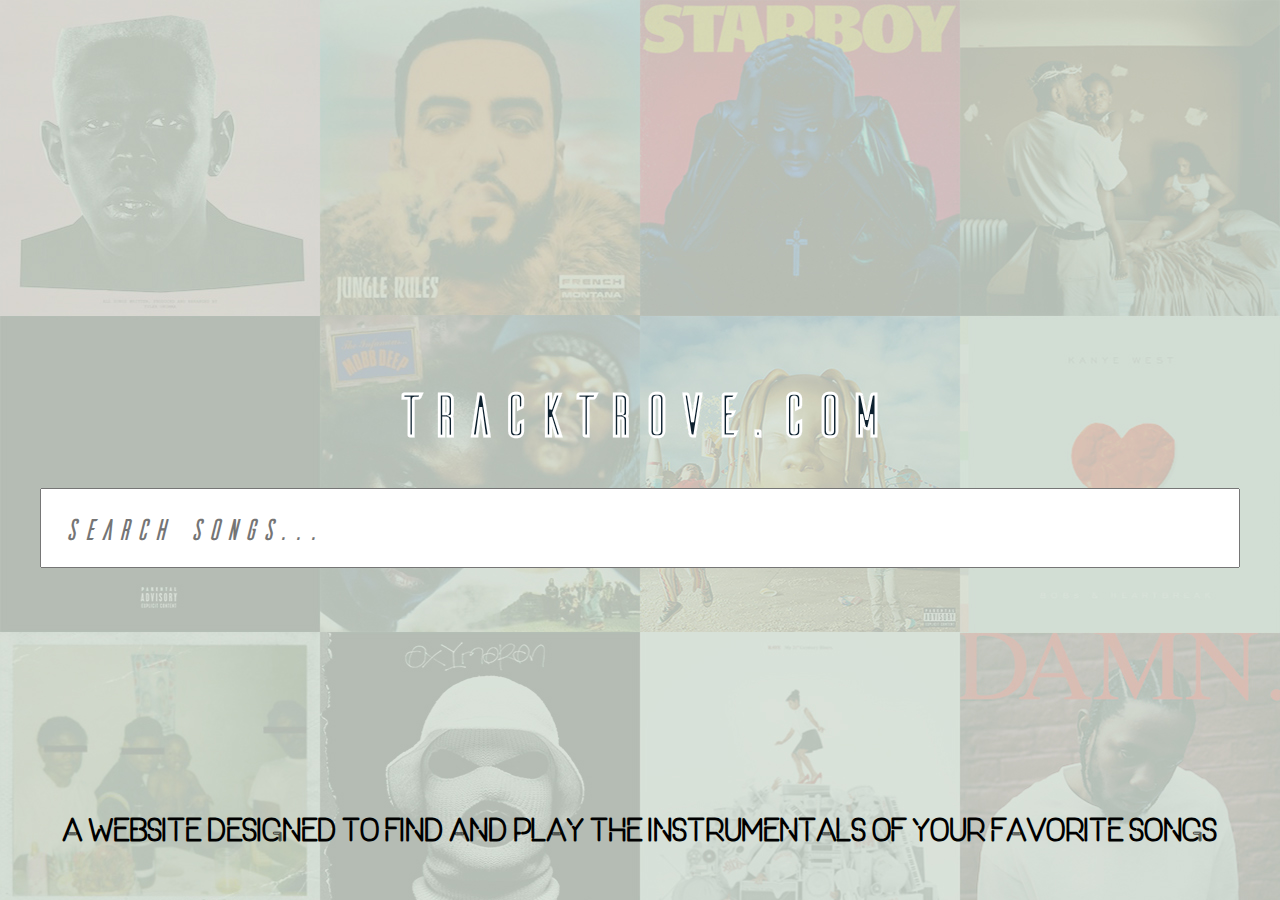
<file: index.html>
<!DOCTYPE html>
<html lang="en">
<head>
  <link rel="stylesheet" href="style.css">
  <meta charset="UTF-8">
  <meta name="viewport" content="width=device-width, initial-scale=1.0">
  <title>TrackTrove - the place for all of your favorite instrumentals!</title>
</head>
<body>
<div class="wrapper">
<img class="small">
<h1 id="trackTroveTitle">TrackTrove.com</h1>
<div class="center-container">
<div class="search-container">
  <input type="search" id="search-input" placeholder="Search songs...">
  <ul id="search-results"></ul>
</div>
</div>
<div id="description">a website designed to find and play the instrumentals of your favorite songs</div>
</div>
<script src="TrackTrove.js"></script>
</body>
</html>
</file>
<file: style.css>
@font-face {
    font-family: "TitleTrackTrove";
    src:url("fonts/Ailerons-Typeface.otf") format('opentype');
}

@font-face {
    font-family: "Description";
    src:url("fonts/ONEDAY.otf") format('opentype');
}

body
{
    background-image: url("images/AlbumCoversBackground.jpg");
    max-width: 1920px;
    max-height: 860px;
}

#trackTroveTitle,
#description {
    display: flex;
    justify-content: center;
    align-items: center;
}

#trackTroveTitle {
    font-family: "TitleTrackTrove";
    text-align: center;
    font-size: 60px;
    -webkit-text-stroke: 1px white;
    color: #0d212f;
    animation: fadeIn 3s;
    margin-top: 350px;
    font-weight: bold;
    display: inline-block;
    display: flex;
    justify-content: center;
    align-items: center;
}

#description {
    font-size: 30px;
    font-family: "Description";
    text-align: center;
    animation: fadeIn 9s;
    color: black;
    font-weight: bold;
    margin-top: 250px;
    display: inline-block;
    align-items: center;
    display: flex;
    justify-content: center;
    align-items: center;
}

@keyframes fadeIn{
0%
{
    opacity: 0;
    transform: scale(1);
}
}

.center-container {
    display: flex;
    justify-content: center;
    align-items: center;
}

.search-container {
    position: relative;
    display: flex;
    flex-direction: column;
    align-items: center;
    font-size: 30px;
    width: 1200px;
}

#search-input {
    padding: 20px;
    width: 1200px;
    animation: fadeIn 6s;
    font-family: "TitleTrackTrove";
    color: black;
    font-style: italic;
    font-size: 30px;
}

#search-results {
    position: absolute;
    top: 100%;
    left: 0;
    z-index: 1;
    list-style-type: none;
    padding: 0;
    margin: 0;
    width: 1200px;
    background-color: #f9f9f9;
    border: white;
    display: flex;
    flex-direction: column;
    align-items: center;
    font-family: "TitleTrackTrove";
    color: black;
    font-style: italic;
}

#search-results li {
    padding: 10px;
    cursor: pointer;
    text-align: center;
    width: 100%;
    font-family: "TitleTrackTrove";
    color: black;
    font-style: italic;
}

#search-results li a
{
    text-decoration: none;
    color: black;
}

@media screen and (max-width: 768px) {
    #trackTroveTitle {
        font-size: 40px;
        margin-top: 200px;
    }

    #description {
        font-size: 20px;
        margin-top: 150px;
    }

    body
    {
        transform: scale(0.55);
    }

    #search-input
    {
        transform: scale(0.55);
    }

    #search-results
    {
        transform: scale(0.55);
    }
}
</file>
